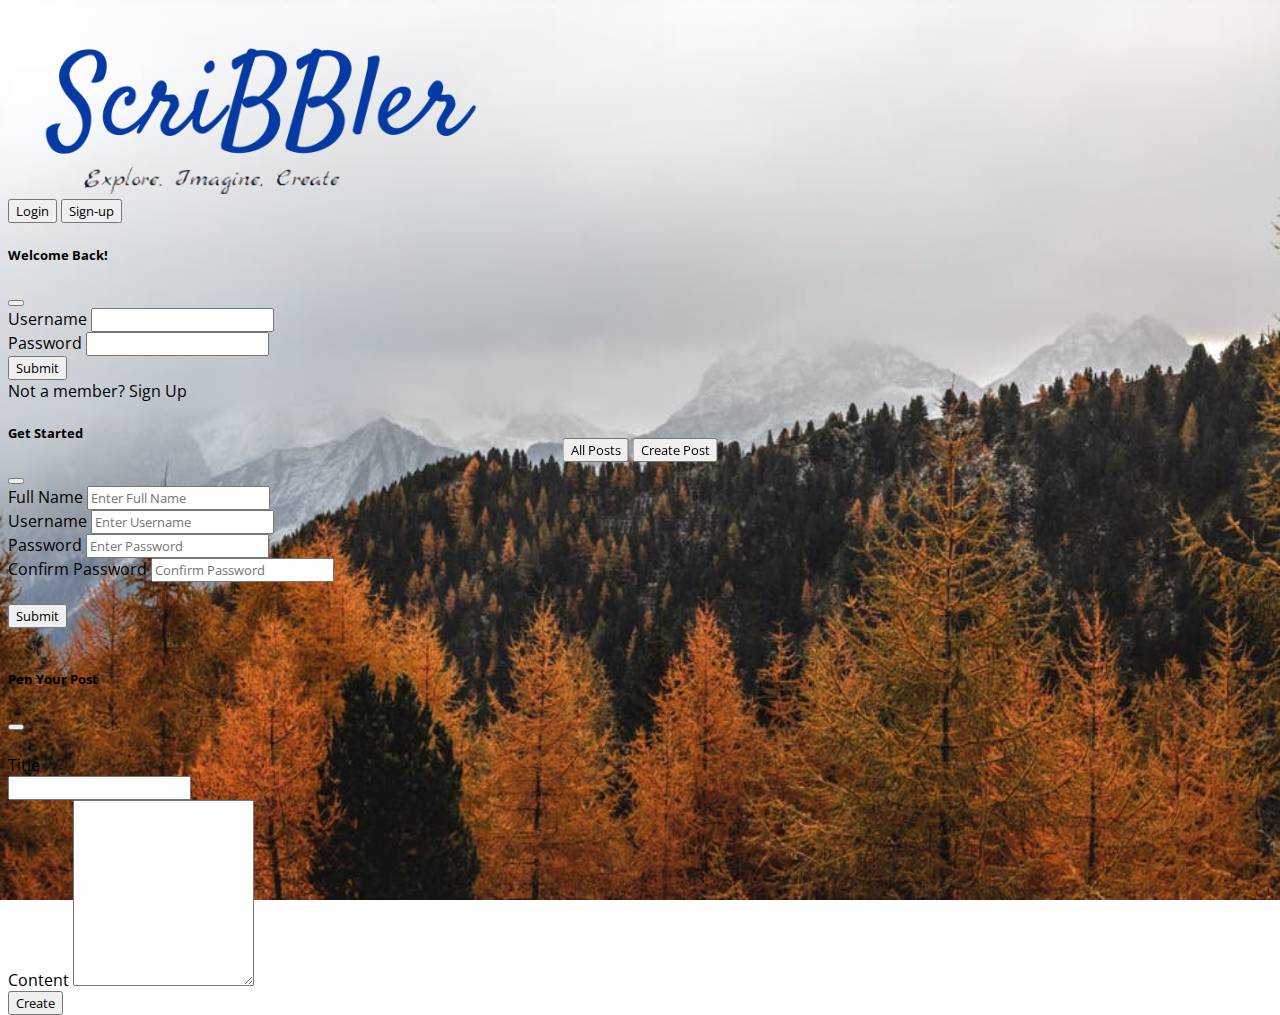
<file: index.html>
<!DOCTYPE html>
<html>

<head>
    <!-- TODO: Include Font Awesome file here -->
    <link rel="stylesheet" href="/font-awesome/css/font-awesome.min.css">
    <!-- TODO: Include Google Fonts file here -->
    <link rel="preconnect" href="https://fonts.gstatic.com">
    <link href="https://fonts.googleapis.com/css2?family=Open+Sans&display=swap" rel="stylesheet">

    <!--Bootstrap 5 CSS CDN-->
    <link href="https://cdn.jsdelivr.net/npm/bootstrap@5.0.0-beta3/dist/css/bootstrap.min.css" rel="stylesheet" 
    integrity="sha384-eOJMYsd53ii+scO/bJGFsiCZc+5NDVN2yr8+0RDqr0Ql0h+rP48ckxlpbzKgwra6" crossorigin="anonymous">
    <!--Custom Style Sheet-->
    <link rel="stylesheet" type="text/css" href="./style/stylesheet.css">

</head>

<body>
    <!-- TODO: Include all your code for the header and home page here -->
    <!--Header-->
    <div class="container-fluid">
        <header class="d-flex flex-wrap align-items-center justify-content-center justify-content-md-between py-3 mb-4 border-bottom">
            <a href="./index.html" class="d-flex align-items-center col-md-3 mb-2 mb-md-0 text-dark text-decoration-none">
                <img src="images/Logo Scribbler.png" id="header-image">
            </a>

            <div class="col-md-3 text-end">
            <button type="button" class="btn btn-primary" data-bs-toggle="modal" data-bs-target="#Login">Login</button>
            <button type="button" class="btn btn-primary" data-bs-toggle="modal" data-bs-target="#SignUp">Sign-up</button>
            </div>
        </header>
      </div>
      <div class="header">
        <!--Login Up Modal-->  
        <div class="modal fade" id="Login" tabindex="-1" aria-labelledby="LoginLabel" aria-hidden="true">
            <div class="modal-dialog">
              <div class="modal-content">
                <div class="modal-header text-center">
                  <h5 class="modal-title w-100" id="LoginLabel">Welcome Back!</h5>
                  <button type="button" class="btn-close" data-bs-dismiss="modal" aria-label="Close"></button>
                </div>
                <div class="modal-body">
                  <!--Login Form-->
                  <form>
                    <div class="mb-3">
                      <label for="exampleInputUsername" class="form-label">Username</label>
                      <input type="text" class="form-control" id="exampleInputUsername" required>
                    </div>
                    <div class="mb-3">
                      <label for="exampleInputPassword1" class="form-label">Password</label>
                      <input type="password" class="form-control" id="exampleInputPassword1" required>
                    </div>
                    <button type="submit" class="btn btn-success w-100">Submit</button>
                  </form>

                </div>
                <div class="modal-footer">
                  Not a member? <a class="pointer" data-bs-toggle="modal" data-bs-target="#SignUp">Sign Up</a>
                </div>
              </div>
            </div>
        </div>

        <!--Sign Up Modal-->
        <div class="modal fade" id="SignUp"  tabindex="-1" aria-labelledby="SignUpLabel" aria-hidden="true">
            <div class="modal-dialog">
              <div class="modal-content">
                <div class="modal-header text-center">
                  <h5 class="modal-title w-100" id="SignUpLabel">Get Started</h5>
                  <button type="button" class="btn-close" data-bs-dismiss="modal" aria-label="Close"></button>
                </div>
                <div class="modal-body">

                  <!--Sign Up Form-->
                  <form>
                    <div class="mb-3">
                      <label for="exampleInputFullName" class="form-label">Full Name</label>
                      <input type="text" class="form-control" id="exampleInputFullName" placeholder="Enter Full Name" required>
                    </div>
                    <div class="mb-3">
                      <label for="exampleInputUsername" class="form-label">Username</label>
                      <input type="text" class="form-control" id="exampleInputUsername" placeholder="Enter Username" required>
                    </div>
                    <div class="mb-3">
                      <label for="exampleInputPassword1" class="form-label">Password</label>
                      <input type="password" class="form-control" id="exampleInputPassword1" placeholder="Enter Password" required>
                    </div>
                    <div class="mb-3">
                      <label for="exampleInputPassword2" class="form-label">Confirm Password</label>
                      <input type="password" class="form-control" id="exampleInputPassword2" placeholder="Confirm Password"required>
                    </div>
                    <br>
                    <button type="submit" class="btn btn-success w-100">Submit</button>
                    <div style="height: 20px;"></div>
                  </form>

                </div>  
              </div>
            </div>
        </div>
      </div>
    <!--Header ends-->

    <!--Post buttons start-->
    <div class="postButtons"></div>
      <div class="container-fluid ">
        <div class="centered">
          <a href="bloglist.html"><button type="button" class="btn btn-warning">All Posts</button></a>
          <button type="button" class="btn btn-warning" data-bs-toggle="modal" data-bs-target="#create-posts">Create Post</button>
        </div>
      </div>
      <!--Create Post Modal-->
      <div class="modal fade" id="create-posts" tabindex="-1" aria-hidden="true">
        <div class="modal-dialog modal-lg ">
          <div class="modal-content">
            <div class="modal-body">
              <div class="modal-header text-center">
                <h5 class="modal-title w-100" id="Title">Pen Your Post</h5>
                <button type="button" class="btn-close" data-bs-dismiss="modal" aria-label="Close"></button>
              </div>
              <form>
                <br>
                <label class="form-label ">Title</label><br>
                <input class="form-control w-50"><br>
                <label class="form-label">Content</label>
                <textarea class="form-control rounded-0" id="Textarea1" rows="10"></textarea>
                <br>
                <div class="text-center">
                    <button class="btn btn-success">Create</button>
                  </div>
              </form>
            </div>
          </div>
        </div>
      </div>
    </div>
    <!--Post buttons ends-->
    <!--Bootstrap 5 JS CDN-->
    <script src="https://cdn.jsdelivr.net/npm/bootstrap@5.0.0-beta3/dist/js/bootstrap.bundle.min.js" 
    integrity="sha384-JEW9xMcG8R+pH31jmWH6WWP0WintQrMb4s7ZOdauHnUtxwoG2vI5DkLtS3qm9Ekf" crossorigin="anonymous"></script>
  </body>
</html>
</file>
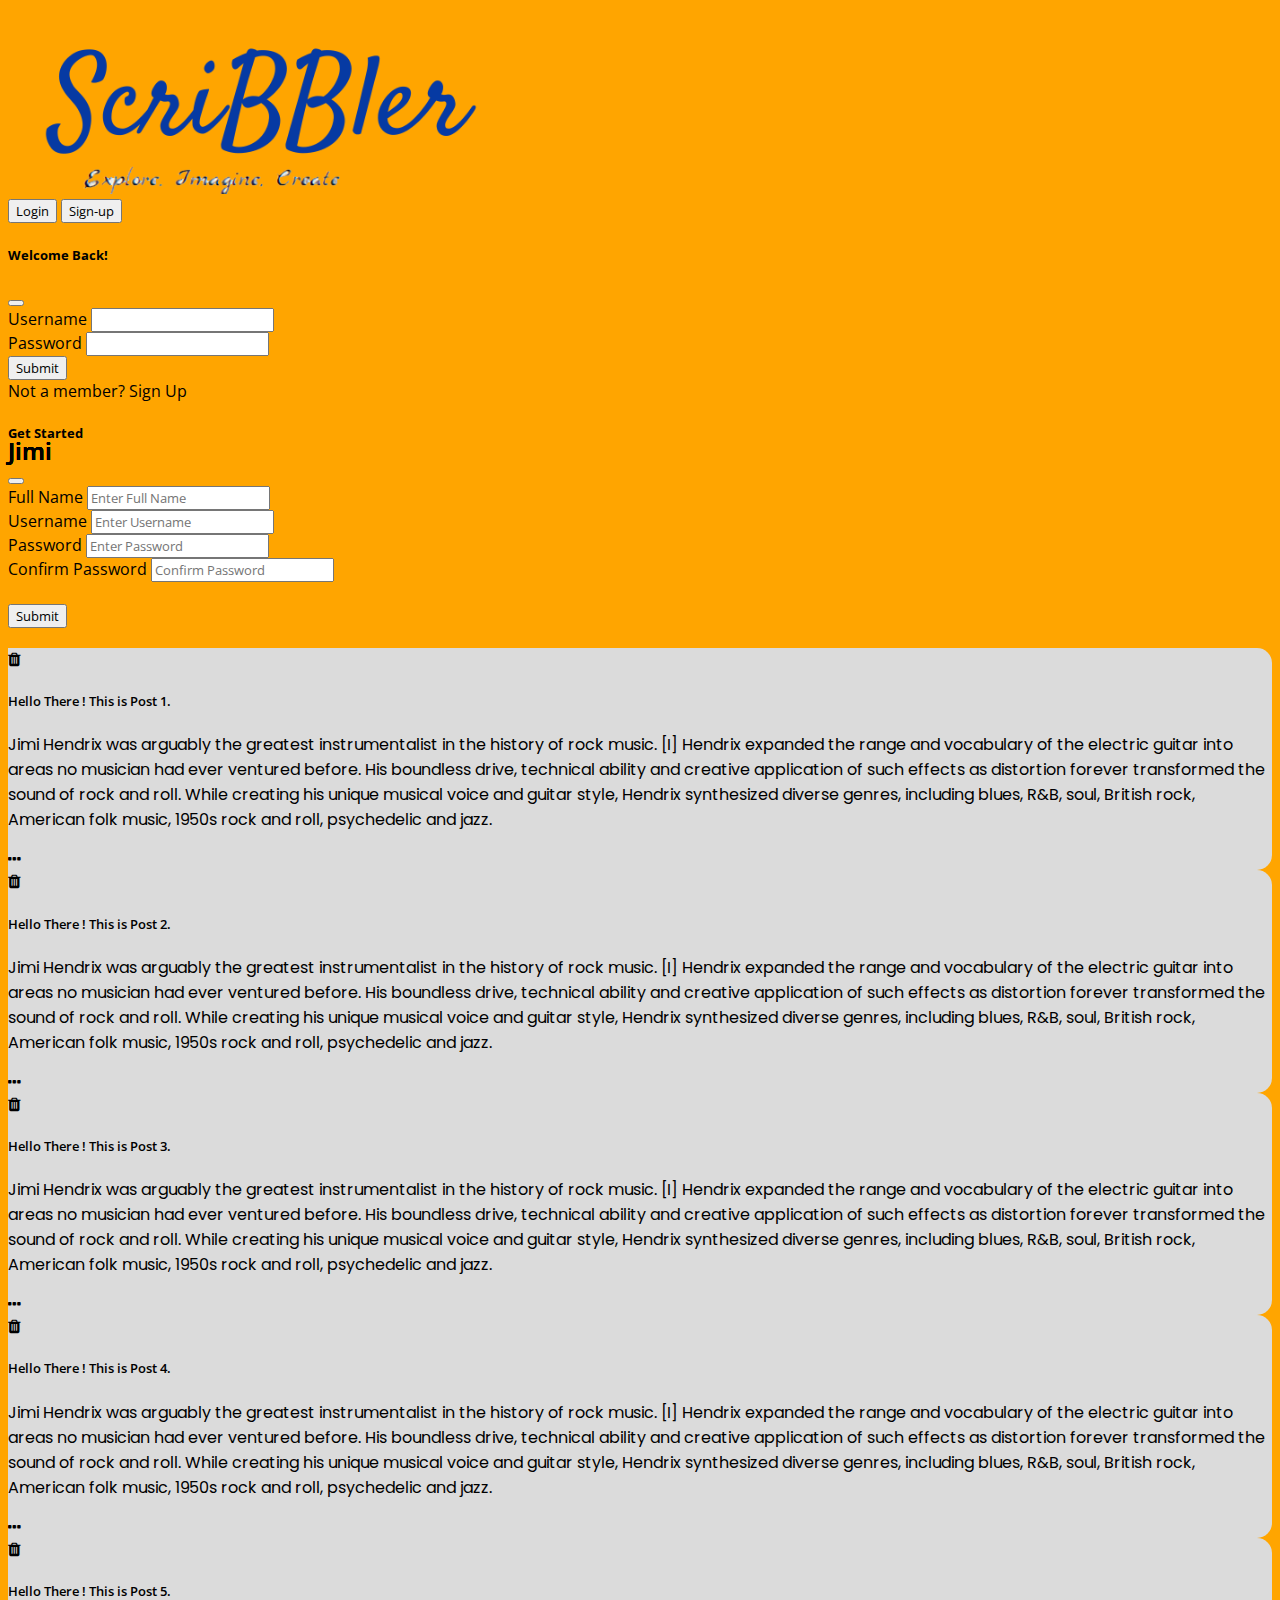
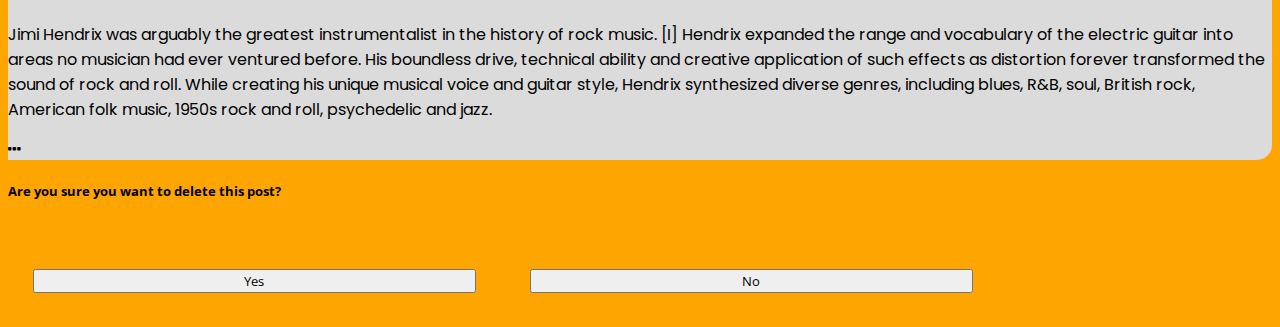
<file: bloglist.html>
<!DOCTYPE html>
<html>

<head>
    <!-- TODO: Include Font Awesome file here -->
    <link rel="stylesheet" href="./font-awesome/css/font-awesome.min.css">
    <!-- TODO: Include Google Fonts file here -->
    <link rel="preconnect" href="https://fonts.gstatic.com">
    <link href="https://fonts.googleapis.com/css2?family=Open+Sans&display=swap" rel="stylesheet">

    <!--Bootstrap 5 CSS CDN-->
    <link href="https://cdn.jsdelivr.net/npm/bootstrap@5.0.0-beta3/dist/css/bootstrap.min.css" rel="stylesheet" 
    integrity="sha384-eOJMYsd53ii+scO/bJGFsiCZc+5NDVN2yr8+0RDqr0Ql0h+rP48ckxlpbzKgwra6" crossorigin="anonymous">
    <!--Custom Style Sheet-->
    <link rel="stylesheet" type="text/css" href="./style/bloglist.css">

</head>

<body>
    <!-- TODO: Include all your code for the header and home page here -->
    <!--Header-->
  <div class="container-fluid">
        <header class="d-flex flex-wrap align-items-center justify-content-center justify-content-md-between py-3 mb-4 border-bottom">
            <a href="./index.html" class="d-flex align-items-center col-md-3 mb-2 mb-md-0 text-dark text-decoration-none">
                <img src="./images/Logo Scribbler.png" id="header-image">
            </a>

            <div class="col-md-3 text-end">
            <button type="button" class="btn btn-primary" data-bs-toggle="modal" data-bs-target="#Login">Login</button>
            <button type="button" class="btn btn-primary" data-bs-toggle="modal" data-bs-target="#SignUp">Sign-up</button>
            </div>
        </header>
      </div>
      <div class="header">
        <!--Login Up Modal-->  
        <div class="modal fade" id="Login" tabindex="-1" aria-labelledby="LoginLabel" aria-hidden="true">
            <div class="modal-dialog">
              <div class="modal-content">
                <div class="modal-header text-center">
                  <h5 class="modal-title w-100" id="LoginLabel">Welcome Back!</h5>
                  <button type="button" class="btn-close" data-bs-dismiss="modal" aria-label="Close"></button>
                </div>
                <div class="modal-body">
                  <!--Login Form-->
                  <form>
                    <div class="mb-3">
                      <label for="exampleInputUsername" class="form-label">Username</label>
                      <input type="text" class="form-control" id="exampleInputUsername" required>
                    </div>
                    <div class="mb-3">
                      <label for="exampleInputPassword1" class="form-label">Password</label>
                      <input type="password" class="form-control" id="exampleInputPassword1" required>
                    </div>
                    <button type="submit" class="btn btn-success w-100">Submit</button>
                  </form>

                </div>
                <div class="modal-footer">
                  Not a member? <a class="pointer" data-bs-toggle="modal" data-bs-target="#SignUp">Sign Up</a>
                </div>
              </div>
            </div>
        </div>

        <!--Sign Up Modal-->
        <div class="modal fade" id="SignUp"  tabindex="-1" aria-labelledby="SignUpLabel" aria-hidden="true">
            <div class="modal-dialog">
              <div class="modal-content">
                <div class="modal-header text-center">
                  <h5 class="modal-title w-100" id="SignUpLabel">Get Started</h5>
                  <button type="button" class="btn-close" data-bs-dismiss="modal" aria-label="Close"></button>
                </div>
                <div class="modal-body">

                  <!--Sign Up Form-->
                  <form>
                    <div class="mb-3">
                      <label for="exampleInputFullName" class="form-label">Full Name</label>
                      <input type="text" class="form-control" id="exampleInputFullName" placeholder="Enter Full Name" required>
                    </div>
                    <div class="mb-3">
                      <label for="exampleInputUsername" class="form-label">Username</label>
                      <input type="text" class="form-control" id="exampleInputUsername" placeholder="Enter Username" required>
                    </div>
                    <div class="mb-3">
                      <label for="exampleInputPassword1" class="form-label">Password</label>
                      <input type="password" class="form-control" id="exampleInputPassword1" placeholder="Enter Password" required>
                    </div>
                    <div class="mb-3">
                      <label for="exampleInputPassword2" class="form-label">Confirm Password</label>
                      <input type="password" class="form-control" id="exampleInputPassword2" placeholder="Confirm Password"required>
                    </div>
                    <br>
                    <button type="submit" class="btn btn-success w-100">Submit</button>
                    <div style="height: 20px;"></div>
                  </form>

                </div>  
              </div>
            </div>
        </div>
      </div>
    <!--Header ends-->

    <!--Posts-->
      <div class="container">
        <div class="row row-cols-1 row-cols-md-2 g-4"">
          <div class="col mx-auto card-col">
            <div class="card post-container" >
                <div class="row card-row">
                  <div class="col-3 text-center">
                      <span class="centered">Jimi</span>
                  </div>
                  <div class="col-9 post-body">
                      <div class="card-body">
                        <div class="text-end"><a class="fs-4 pointer"  data-bs-toggle="modal" data-bs-target="#delete-confirm"><i class="fa fa-trash" aria-hidden="true"></i></a></div>
                      <h5 class="card-title w-100">
                        Hello There ! This is Post 1.
                      </h5>
                      <p class="card-text">
                        Jimi Hendrix was arguably the greatest instrumentalist in the history of rock music.
                        [I] Hendrix expanded the range and vocabulary of the electric guitar into areas no musician had ever ventured before.
                         His boundless drive, technical ability and creative application of such effects as distortion forever transformed the sound of rock and roll.
                        While creating his unique musical voice and guitar style, Hendrix synthesized diverse genres, including blues, R&B, soul, British rock,
                        American folk music, 1950s rock and roll, psychedelic and jazz.
                      </p>
                      <div class="text-end fs-4"><a href="./post.html" class="pointer">
                        <i class="fa fa-ellipsis-h" aria-hidden="true"></i></a></div>
                      </div>
                  </div>
              </div>
            </div>
          </div>
          <div class="col mx-auto card-col">
            <div class="card post-container" >
                <div class="row card-row">
                  <div class="col-3 text-center">
                      <span class="centered">Jimi</span>
                  </div>
                  <div class="col-9 post-body">
                      <div class="card-body">
                        <div class="text-end"><a class="fs-4 pointer"  data-bs-toggle="modal" data-bs-target="#delete-confirm"><i class="fa fa-trash" aria-hidden="true"></i></a></div>
                      <h5 class="card-title w-100">
                        Hello There ! This is Post 2.
                      </h5>
                      <p class="card-text">
                        Jimi Hendrix was arguably the greatest instrumentalist in the history of rock music.
                        [I] Hendrix expanded the range and vocabulary of the electric guitar into areas no musician had ever ventured before.
                         His boundless drive, technical ability and creative application of such effects as distortion forever transformed the sound of rock and roll.
                        While creating his unique musical voice and guitar style, Hendrix synthesized diverse genres, including blues, R&B, soul, British rock,
                        American folk music, 1950s rock and roll, psychedelic and jazz.
                      </p>
                      <div class="text-end fs-4"><a href="./post.html" class="pointer">
                        <i class="fa fa-ellipsis-h" aria-hidden="true"></i></a></div>
                      </div>
                  </div>
              </div>
            </div>
          </div>
          <div class="col mx-auto card-col">
            <div class="card post-container" >
                <div class="row card-row">
                  <div class="col-3 text-center">
                      <span class="centered">Jimi</span>
                  </div>
                  <div class="col-9 post-body">
                      <div class="card-body">
                        <div class="text-end"><a class="fs-4 pointer"  data-bs-toggle="modal" data-bs-target="#delete-confirm"><i class="fa fa-trash" aria-hidden="true"></i></a></div>
                      <h5 class="card-title w-100">
                        Hello There ! This is Post 3.
                      </h5>
                      <p class="card-text">
                        Jimi Hendrix was arguably the greatest instrumentalist in the history of rock music.
                        [I] Hendrix expanded the range and vocabulary of the electric guitar into areas no musician had ever ventured before.
                         His boundless drive, technical ability and creative application of such effects as distortion forever transformed the sound of rock and roll.
                        While creating his unique musical voice and guitar style, Hendrix synthesized diverse genres, including blues, R&B, soul, British rock,
                        American folk music, 1950s rock and roll, psychedelic and jazz.
                      </p>
                      <div class="text-end fs-4"><a href="./post.html" class="pointer">
                        <i class="fa fa-ellipsis-h" aria-hidden="true"></i></a></div>
                      </div>
                  </div>
              </div>
            </div>
          </div>
          <div class="col mx-auto card-col">
            <div class="card post-container" >
                <div class="row card-row">
                  <div class="col-3 text-center">
                      <span class="centered">Jimi</span>
                  </div>
                  <div class="col-9 post-body">
                      <div class="card-body">
                        <div class="text-end"><a class="fs-4 pointer"  data-bs-toggle="modal" data-bs-target="#delete-confirm"><i class="fa fa-trash" aria-hidden="true"></i></a></div>
                      <h5 class="card-title w-100">
                        Hello There ! This is Post 4.
                      </h5>
                      <p class="card-text">
                        Jimi Hendrix was arguably the greatest instrumentalist in the history of rock music.
                        [I] Hendrix expanded the range and vocabulary of the electric guitar into areas no musician had ever ventured before.
                         His boundless drive, technical ability and creative application of such effects as distortion forever transformed the sound of rock and roll.
                        While creating his unique musical voice and guitar style, Hendrix synthesized diverse genres, including blues, R&B, soul, British rock,
                        American folk music, 1950s rock and roll, psychedelic and jazz.
                      </p>
                      <div class="text-end fs-4"><a href="./post.html" class="pointer">
                        <i class="fa fa-ellipsis-h" aria-hidden="true"></i></a></div>
                      </div>
                  </div>
              </div>
            </div>
          </div>
          <div class="col mx-auto card-col">
            <div class="card post-container" >
                <div class="row card-row">
                  <div class="col-3 text-center">
                      <span class="centered">Jimi</span>
                  </div>
                  <div class="col-9 post-body">
                      <div class="card-body">
                        <div class="text-end"><a class="fs-4 pointer"  data-bs-toggle="modal" data-bs-target="#delete-confirm"><i class="fa fa-trash" aria-hidden="true"></i></a></div>
                      <h5 class="card-title w-100">
                        Hello There ! This is Post 5.
                      </h5>
                      <p class="card-text">
                        Jimi Hendrix was arguably the greatest instrumentalist in the history of rock music.
                        [I] Hendrix expanded the range and vocabulary of the electric guitar into areas no musician had ever ventured before.
                         His boundless drive, technical ability and creative application of such effects as distortion forever transformed the sound of rock and roll.
                        While creating his unique musical voice and guitar style, Hendrix synthesized diverse genres, including blues, R&B, soul, British rock,
                        American folk music, 1950s rock and roll, psychedelic and jazz.
                      </p>
                      <div class="text-end fs-4"><a href="./post.html" class="pointer">
                        <i class="fa fa-ellipsis-h" aria-hidden="true"></i></a></div>
                      </div>
                  </div>
              </div>
            </div>
          </div>
          
          


        </div>
    </div>
  <div class="modal fade" id="delete-confirm" tabindex="-1" aria-hidden="true">
    <div class="modal-dialog h-50">
      <div class="modal-content">
        <div class="modal-body">
          <h5 class="modal-title w-100 text-center">Are you sure you want to delete this post?</h5>
          <br>
          <div class="text-lg-center">
            <button class="btn btn-danger button-custom float-start"> Yes </button>
            <button class="btn btn-success button-custom float-end"> No </button>
          </div>
        </div>
      </div>
    </div>
  </div>
    <!--Bootstrap 5 JS CDN-->
    <script src="https://cdn.jsdelivr.net/npm/bootstrap@5.0.0-beta3/dist/js/bootstrap.bundle.min.js" 
    integrity="sha384-JEW9xMcG8R+pH31jmWH6WWP0WintQrMb4s7ZOdauHnUtxwoG2vI5DkLtS3qm9Ekf" crossorigin="anonymous"></script>
  </body>
</html>
</file>
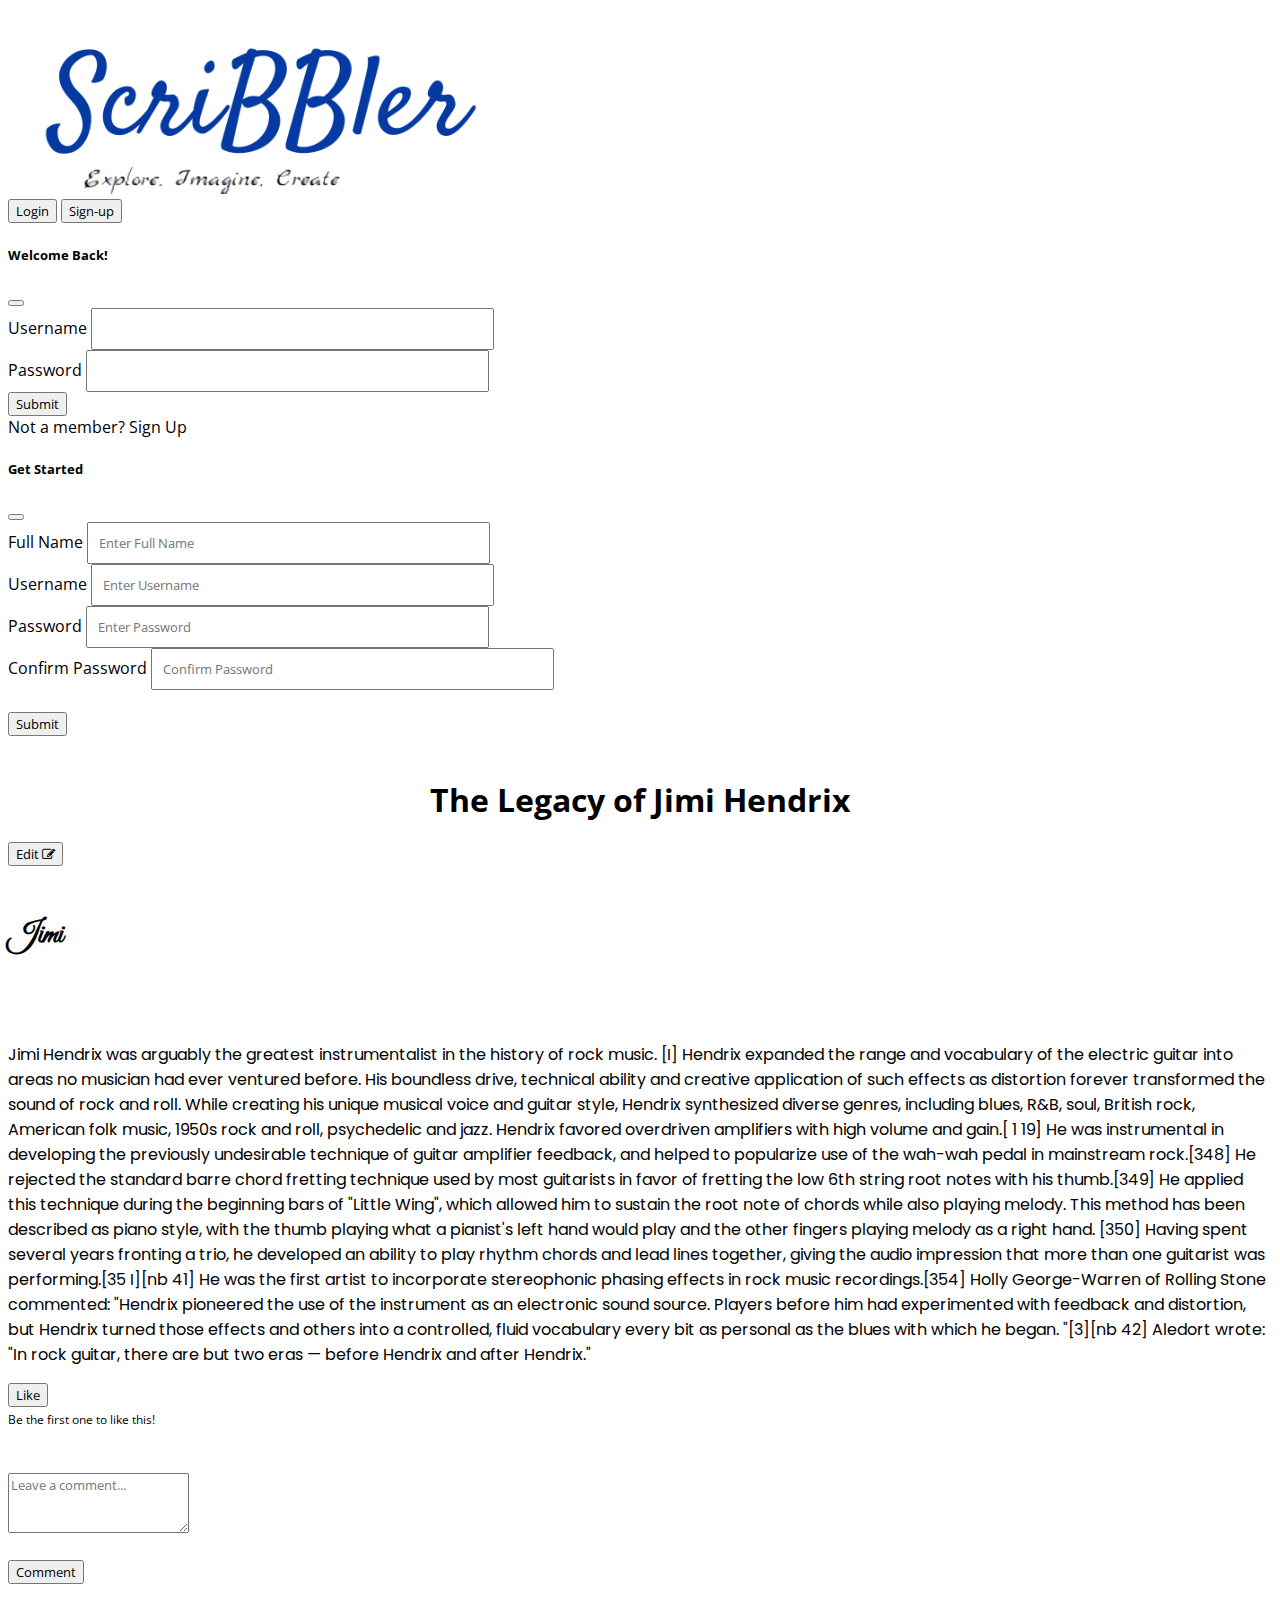
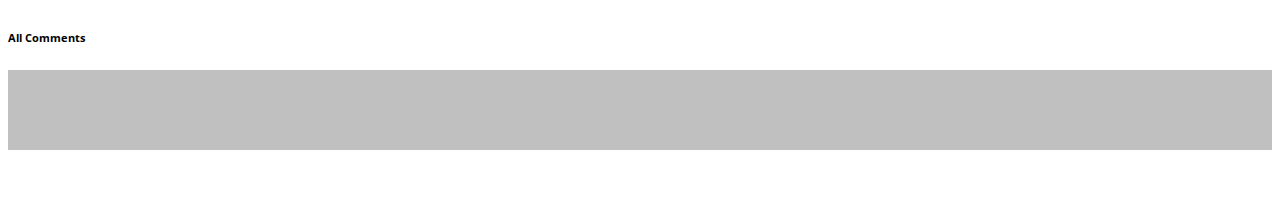
<file: post.html>
<!DOCTYPE html>
<html>
<head>
    <meta charset="utf-8" />
    <meta http-equiv="X-UA-Compatible" content="IE=edge">
    <title>Post</title>
    
    <!-- TODO: Include Font Awesome file here -->
    <link rel="stylesheet" href="./font-awesome/css/font-awesome.min.css">
    <!-- TODO: Include Google Fonts file here -->
    <link rel="preconnect" href="https://fonts.gstatic.com">
    <link href="https://fonts.googleapis.com/css2?family=Open+Sans&Great+Vibes&display=swap" rel="stylesheet">

    <!--Bootstrap 5 CSS CDN-->
    <link href="https://cdn.jsdelivr.net/npm/bootstrap@5.0.0-beta3/dist/css/bootstrap.min.css" rel="stylesheet" 
    integrity="sha384-eOJMYsd53ii+scO/bJGFsiCZc+5NDVN2yr8+0RDqr0Ql0h+rP48ckxlpbzKgwra6" crossorigin="anonymous">
    <!--Custom Style Sheet-->
    <link rel="stylesheet" type="text/css" media="screen" href="./style/post.css" />
</head>
<body>
    <!--Header-->
    <div class="container-fluid">
        <header class="d-flex flex-wrap align-items-center justify-content-center justify-content-md-between py-3 mb-4 border-bottom">
            <a href="./index.html" class="d-flex align-items-center col-md-3 mb-2 mb-md-0 text-dark text-decoration-none">
                <img src="./images/Logo Scribbler.png" id="header-image">
            </a>

            <div class="col-md-3 text-end">
            <button type="button" class="btn btn-primary" data-bs-toggle="modal" data-bs-target="#Login">Login</button>
            <button type="button" class="btn btn-primary" data-bs-toggle="modal" data-bs-target="#SignUp">Sign-up</button>
            </div>
        </header>
      </div>
      <div class="header">
        <!--Login Up Modal-->  
        <div class="modal fade" id="Login" tabindex="-1" aria-labelledby="LoginLabel" aria-hidden="true">
            <div class="modal-dialog">
              <div class="modal-content">
                <div class="modal-header text-center">
                  <h5 class="modal-title w-100" id="LoginLabel">Welcome Back!</h5>
                  <button type="button" class="btn-close" data-bs-dismiss="modal" aria-label="Close"></button>
                </div>
                <div class="modal-body">
                  <!--Login Form-->
                  <form>
                    <div class="mb-3">
                      <label for="exampleInputUsername" class="form-label">Username</label>
                      <input type="text" class="form-control" id="exampleInputUsername" required>
                    </div>
                    <div class="mb-3">
                      <label for="exampleInputPassword1" class="form-label">Password</label>
                      <input type="password" class="form-control" id="exampleInputPassword1" required>
                    </div>
                    <button type="submit" class="btn btn-success w-100">Submit</button>
                  </form>

                </div>
                <div class="modal-footer">
                  Not a member? <a class="pointer" data-bs-toggle="modal" data-bs-target="#SignUp">Sign Up</a>
                </div>
              </div>
            </div>
        </div>

        <!--Sign Up Modal-->
        <div class="modal fade" id="SignUp"  tabindex="-1" aria-labelledby="SignUpLabel" aria-hidden="true">
            <div class="modal-dialog">
              <div class="modal-content">
                <div class="modal-header text-center">
                  <h5 class="modal-title w-100" id="SignUpLabel">Get Started</h5>
                  <button type="button" class="btn-close" data-bs-dismiss="modal" aria-label="Close"></button>
                </div>
                <div class="modal-body">

                  <!--Sign Up Form-->
                  <form>
                    <div class="mb-3">
                      <label for="exampleInputFullName" class="form-label">Full Name</label>
                      <input type="text" class="form-control" id="exampleInputFullName" placeholder="Enter Full Name" required>
                    </div>
                    <div class="mb-3">
                      <label for="exampleInputUsername" class="form-label">Username</label>
                      <input type="text" class="form-control" id="exampleInputUsername" placeholder="Enter Username" required>
                    </div>
                    <div class="mb-3">
                      <label for="exampleInputPassword1" class="form-label">Password</label>
                      <input type="password" class="form-control" id="exampleInputPassword1" placeholder="Enter Password" required>
                    </div>
                    <div class="mb-3">
                      <label for="exampleInputPassword2" class="form-label">Confirm Password</label>
                      <input type="password" class="form-control" id="exampleInputPassword2" placeholder="Confirm Password"required>
                    </div>
                    <br>
                    <button type="submit" class="btn btn-success w-100">Submit</button>
                    <div style="height: 20px;"></div>
                  </form>

                </div>  
              </div>
            </div>
        </div>
      </div>
    <!--Header ends-->
    <div class="container">
        <h1 id="title-post" contentEditable="false">The Legacy of Jimi Hendrix</h1>
        <button id="editsavebtn" class="btn btn-primary float-end" onclick="editsavetoggle(0)"> 
            Edit <i class="fa fa-pencil-square-o" aria-hidden="true"></i>
        </button>
        <br>
        <h5 id="author-name">Jimi</h5>
        <br>
    <p id="paraText" contentEditable="false">
        Jimi Hendrix was arguably the greatest instrumentalist in the history of rock music.
        [I] Hendrix expanded the range and vocabulary of the electric guitar into areas no musician had ever ventured before.
         His boundless drive, technical ability and creative application of such effects as distortion forever transformed the sound of rock and roll.
        While creating his unique musical voice and guitar style, Hendrix synthesized diverse genres, including blues, R&B, soul, British rock,
        American folk music, 1950s rock and roll, psychedelic and jazz. Hendrix favored overdriven amplifiers with high volume and gain.[ 1 19]
        He was instrumental in developing the previously undesirable technique of guitar amplifier feedback, and helped to popularize use of
        the wah-wah pedal in mainstream rock.[348] He rejected the standard barre chord fretting technique used by most guitarists in favor of
        fretting the low 6th string root notes with his thumb.[349] He applied this technique during the beginning bars of "Little Wing",
        which allowed him to sustain the root note of chords while also playing melody. This method has been described as piano style,
        with the thumb playing what a pianist's left hand would play and the other fingers playing melody as a right hand.
        [350] Having spent several years fronting a trio, he developed an ability to play rhythm chords and lead lines together,
        giving the audio impression that more than one guitarist was performing.[35 I][nb 41] He was the first artist to incorporate 
        stereophonic phasing effects in rock music recordings.[354] Holly George-Warren of Rolling Stone commented: 
        "Hendrix pioneered the use of the instrument as an electronic sound source. Players before him had experimented with feedback and distortion, 
        but Hendrix turned those effects and others into a controlled, fluid vocabulary every bit as personal as the blues with which he began.
        "[3][nb 42] Aledort wrote: "In rock guitar, there are but two eras — before Hendrix and after Hendrix." 
    </p>
        
        <div class="likeBlogButton">    
    <button  id= "likeBlog" class="btn btn-danger" onclick="postLiked()">Like</button><br> 
    <span id="likeCount">Be the first one to like this!</span>
    </div>
    <br><br>
    <textarea placeholder="Leave a comment..." id="userComments" value="" rows="3" class="w-50"></textarea>
    <br><br>
    <button id="addList" class="btn btn-danger" onclick="addComments(userComments)">Comment</button>
    <br><br>
    <h6>All Comments</h6>
    <div id="addEventNames" class="w-50"></div>
    </div>
    
    <script src="./Javascript/post.js"></script> 
    <!--Bootstrap 5 JS CDN-->
    <script src="https://cdn.jsdelivr.net/npm/bootstrap@5.0.0-beta3/dist/js/bootstrap.bundle.min.js" 
    integrity="sha384-JEW9xMcG8R+pH31jmWH6WWP0WintQrMb4s7ZOdauHnUtxwoG2vI5DkLtS3qm9Ekf" crossorigin="anonymous"></script>
</body>
</html>
</file>
<file: style/stylesheet.css>
@import url('https://fonts.googleapis.com/css2?family=Dancing+Script&family=Great+Vibes&family=Open+Sans&family=Poppins&display=swap');
body {
    background-image: url("/images/background.jpg") , url("../images/background.jpg");
    background-repeat: no-repeat;
    background-size: 100% 100%;
    height: 100%;

}
.navbar-inner {
    background:transparent;
}
#header-image {
    width: 40%;
}
.pointer {
    cursor: pointer;
    text-decoration: none;
}
.centered {
    position: fixed;
    top: 50%;
    left: 50%;
    /* bring your own prefixes */
    transform: translate(-50%, -50%);
  }

* {
    font-family: 'Open Sans', sans-serif;
}
html {
    height: 100%;
    width: 100%;
}
</file>
<file: style/bloglist.css>
@import url('https://fonts.googleapis.com/css2?family=Dancing+Script&family=Great+Vibes&family=Open+Sans&family=Poppins&display=swap');
body {
    background-color: orange;
    background-repeat: no-repeat;
    background-size: 100%;

}
.navbar-inner {
    background:transparent;
}
#header-image {
    width: 40%;
}
.pointer {
    cursor: pointer;
    text-decoration: none;
    color: #000;
}
.pointer:hover {
    color: rgb(68, 68, 68);
}
.centered {
    margin: 0;
    position: absolute;
    top: 50%;
    -ms-transform: translateY(-50%);
    transform: translateY(-50%);
    font-size: 24px;
    font-weight: 600;
  }

* {
    font-family: 'Open Sans', sans-serif;
}
.post-body{
    background-color: rgb(219, 219, 219);
    border-radius: 0 15px 15px 0;
}
.post-container {
    border-radius: 15px;
}
.button-custom {
    width: 35%;
    margin: 2%;
}
.card-title {
    font-weight: 600;
}
.card-text {
    height: 25%;
    max-height: 100px;
    overflow: hidden;
    font-family: 'Poppins', sans-serif;
}
.card-col {
    height: 100%;
}
.card-row {

}
</file>
<file: style/post.css>
@import url('https://fonts.googleapis.com/css2?family=Dancing+Script&family=Great+Vibes&family=Open+Sans&family=Poppins&display=swap');
h1{    
    text-align: center; 
}
p{
    background-color: white;
}
#paraText{
    background-color: white;
    color: black;
    font-family: 'Poppins', sans-serif;
}
input{
    padding: 10px;
    width: 30%;
}

.navbar-inner {
    background:transparent;
}
#header-image {
    width: 40%;
}
.pointer {
    cursor: pointer;
    text-decoration: none;
}
.centered {
    position: fixed;
    top: 50%;
    left: 50%;
    /* bring your own prefixes */
    transform: translate(-50%, -50%);
  }

* {
    font-family: 'Open Sans', sans-serif;
}
#addEventNames {
    background-color: rgb(192, 192, 192);
    min-width: 50%;
    min-height: 50px;
    padding: 20px 20px 10px 20px;
    margin-bottom: 50px;
}
#addEventNames p {
    background-color: white;
    padding: 15px 15px 15px 15px;
}
#likeCount {
    font-size: 12px;
}
#author-name {
    font-family: 'Great Vibes', cursive;
    font-size: 30px;
}
</file>
